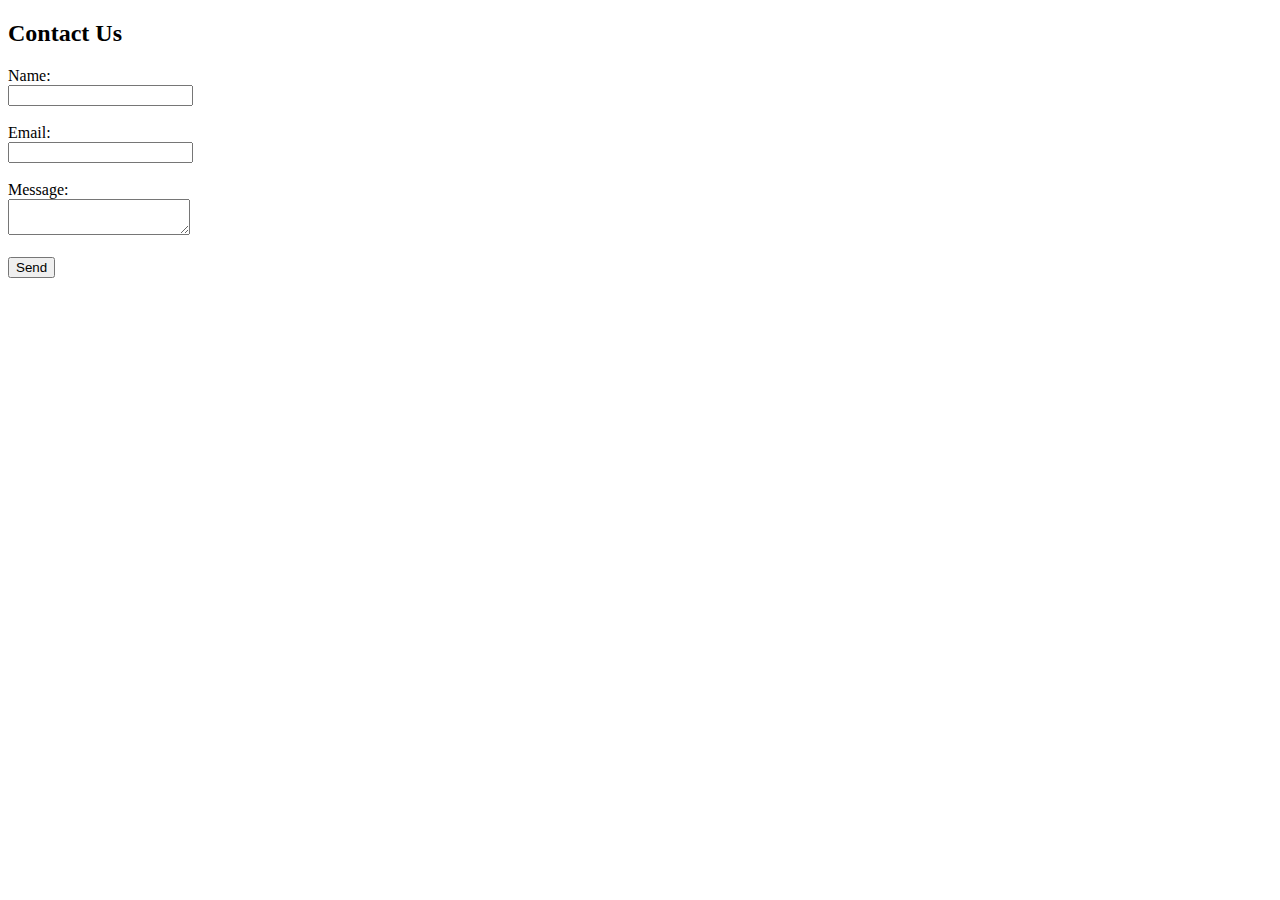
<file: index.html>
<!DOCTYPE html>
<html lang="en">
<head>
    <meta charset="UTF-8">
    <meta name="viewport" content="width=device-width, initial-scale=1.0">
    <title>Contact Form</title>
</head>
<body>
    <h2>Contact Us</h2>
    <form action="send_email.php" method="post">
        <label for="name">Name:</label><br>
        <input type="text" id="name" name="name" required><br><br>
        
        <label for="email">Email:</label><br>
        <input type="email" id="email" name="email" required><br><br>
        
        <label for="message">Message:</label><br>
        <textarea id="message" name="message" required></textarea><br><br>
        
        <button type="submit">Send</button>
    </form>
</body>
</html>
</file>
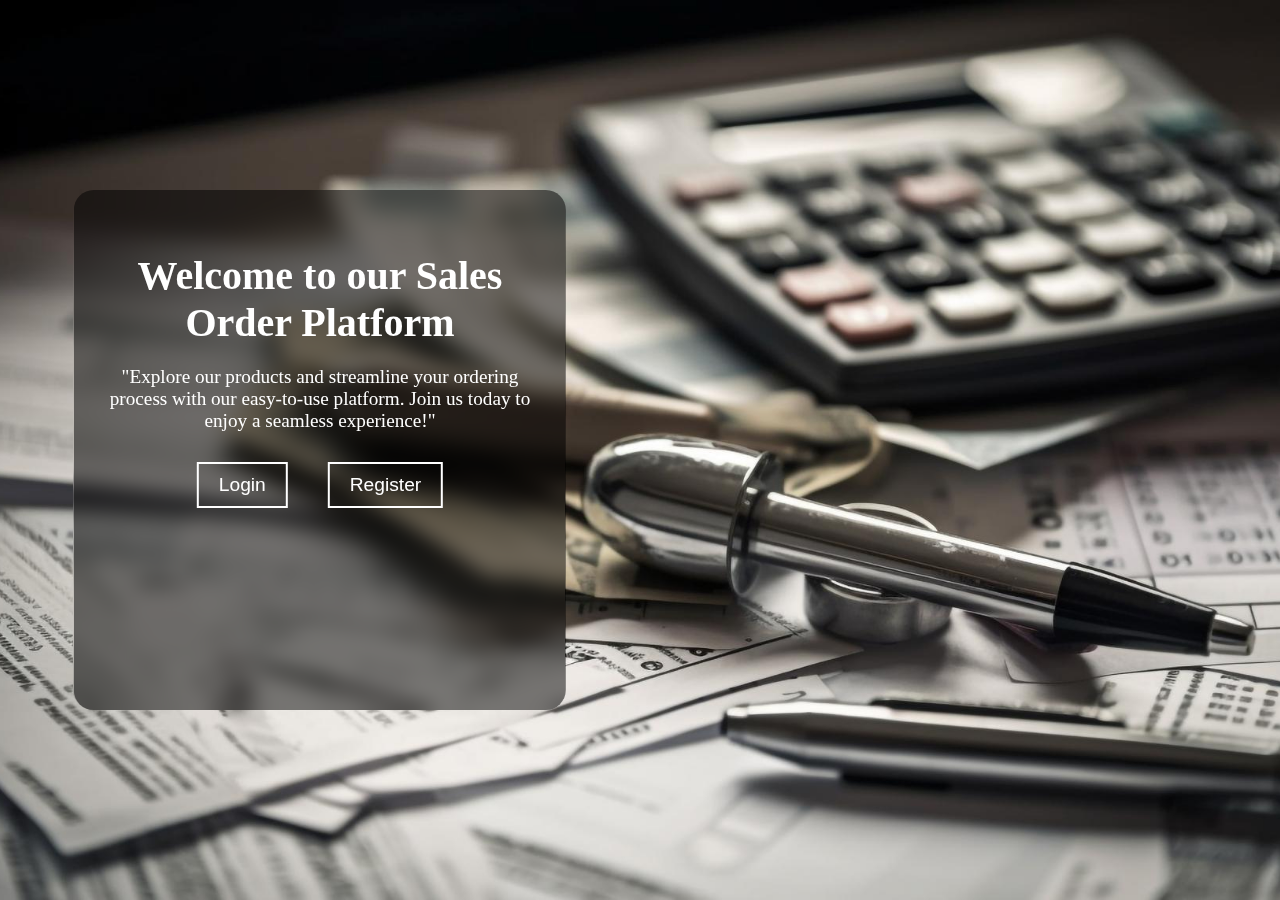
<file: main/index.html>
<!DOCTYPE html>
<html lang="en">
<head>
    <meta charset="UTF-8">
    <meta name="viewport" content="width=device-width, initial-scale=1.0">
    <link rel="stylesheet" href="../main/style.css">
    <title> SaleSyncX </title>
</head>
<body>
    <div id="content">
        <h1>Welcome to our Sales Order Platform</h1>
        <p>"Explore our products and streamline your ordering process with our easy-to-use platform. Join us today to enjoy a seamless experience!"</p>
        <div id="buttons">
            <button id="login">Login</button>
            <button id="register">Register</button>
        </div>
    </div>

<!-- New Password Box (hidden by default) -->
<!-- New Password Box (hidden by default) -->
<div id="newPasswordBox" style="display: none;">
    <div class="login-container">
        <span class="close" id="closeNewPasswordBox">&times;</span>
        <h2>New Password</h2>
        <form id="newPasswordForm" action="changepassword.php" method="post">
            <label for="newPassword"><b>New Password:</b></label>
            <br>
            <input type="password" id="newPassword" name="newPassword" required>
            <br><br>
            <label for="confirmNewPassword"><b>Confirm New Password:</b></label>
            <br>
            <input type="password" id="confirmNewPassword" name="confirmNewPassword" required>
            <br><br>
            <button id="changePasswordButton" type="submit">Change Password</button>
        </form>
    </div>
</div>

    <!-- Forgot Password Box (hidden by default) -->
<div id="forgotPasswordBox" style="display: none;">
    <div class="login-container">
        <span class="close" id="closeForgotPasswordBox">&times;</span>
        <h2>Forgot Password</h2>
        <form id="forgotPasswordForm" action="validate_username.php" method="post">
            <label for="forgotUsername"><b>Enter your username:</b></label>
            <br>
            <input type="text" id="forgotUsername" name="forgotUsername" required>
            <br><br>
            <button id="forgotPasswordButton" type="submit">Check Username</button>
        </form>
    </div>
</div>

<!-- OTP Box (hidden by default) -->
<div id="otpBox" style="display: none;">
    <div class="login-container">
        <span class="close" id="closeOTPBox">&times;</span>
        <h2>Enter OTP</h2>
        <form id="otpForm" method="post" action="validate_otp.php">
            <label for="otp"><b>Enter OTP sent to your email:</b></label>
            <br>
            <input type="text" id="otp" name="otp" required>
            <br><br>
            <button id="otpSubmitButton" type="submit">Submit OTP</button>
        </form>
    </div>
</div>

    <!-- Login Box -->
    <div id="loginBox">
        <div class="login-container">
            <span class="close" id="closeLoginBox">&times;</span>
            <form id="loginForm"> <!-- Add id attribute to the form -->
                <label for="username"><b>Username:</b></label>
                <br>
                <input type="text" id="username1" name="username1" required>
                <br><br>
                <label for="password"><b>Password:</b></label>
                <br>
                <input type="password" id="password1" name="password1" required>
                <p>forgot password?<a href="#forgotpasswordbox" id="forgotpasswordlink"> click here.</a></p>
                <p>Create an account?<a href="#registerBox" id="registerLink"> Register.</a></p>
                
                <button id="login2" type="submit">Login</button>
            </form>
        </div>
    </div>
    

    <!-- Register Box (hidden by default) -->
    <!-- Register Box (hidden by default) -->
<div id="registerBox" style="display: none;">
    <div class="register-container">
        <span class="close" id="closeRegisterBox">&times;</span>
        <h2>Registration Form</h2>
        <div id="registrationForm">
            <form action="register.php" method="post">
                <label for="registerAs">Register As:</label>
                <br>
                <select id="registerAs" name="registerAs" required>
                    <option value="salesperson">Salesperson</option>
                    <option value="company">Company</option>
                </select>
                <br><br><br>
                <!-- Company Name field (initially hidden) -->
                <div id="companyNameFields" style="display: none;">
                    <label for="companyName" id="companyNameLabel">Company Name:</label>
                    <br>
                    <input type="text" id="companyName" name="companyName">
                    <br><br>
                </div>

                <!-- First Name and Last Name fields (initially hidden) -->
                <div id="salespersonNameFields" style="display: none;">
                    <label for="firstName" id="firstNameLabel">First Name:</label>
                    <br>
                    <input type="text" id="firstName" name="firstName">
                    <br><br>

                    <label for="lastName" id="lastNameLabel">Last Name:</label>
                    <br>
                    <input type="text" id="lastName" name="lastName">
                    <br><br>
                </div>

                <label for="email">Email:</label>
                <br>
                <input type="email" id="email" name="email" required>
                <br><br>

                <label for="phone">Phone Number:</label>
                <br>
                <input type="tel" id="phone" name="phone" required>
                <br><br>

                <label for="username">Username:</label>
                <br>
                <input type="text" id="username" name="username" required>
                <br><br>

                <label for="password">Password:</label>
                <br>
                <input type="password" id="password" name="password" required>
                <br><br>

                <label for="confirmPassword">Confirm Password:</label>
                <br>
                <input type="password" id="confirmPassword" name="confirmPassword" required>
                <br><br>

                <button id="registerButton" type="submit">Register</button>
            </form>
        </div>
    </div>
</div>


    <script src="your-script.js"></script>
</body>
</html>
</file>
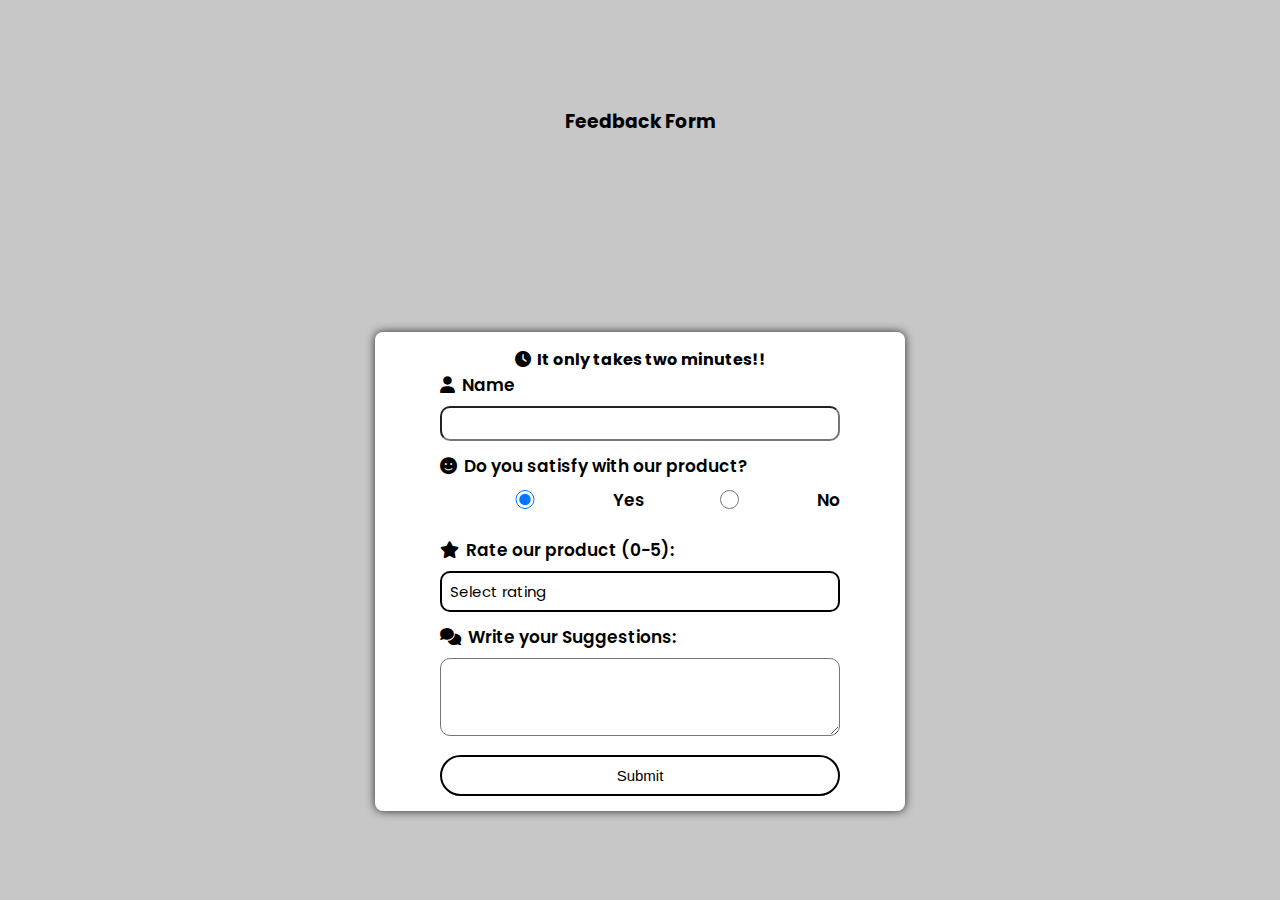
<file: sperson/feedback.html>
<!DOCTYPE html> 
<html lang="en"> 

<head> 
	<meta charset="UTF-8"> 
	<meta name="viewport"
		content="width=device-width,initial-scale=1.0"> 
	<title>Responsive Form Card</title> 
	<link rel="stylesheet" href= 
"https://cdnjs.cloudflare.com/ajax/libs/font-awesome/6.5.1/css/all.min.css"> 
	<link rel="stylesheet" href="index.css"> 
</head> 

<body> 
	<h3>Feedback Form
	</h3> 
	<script>
		// Function to get URL parameter by name
		function getUrlParam(name) {
			const urlParams = new URLSearchParams(window.location.search);
			return urlParams.get(name);
		}
		
		// Wait for DOM content to load
		document.addEventListener("DOMContentLoaded", function() {
			// Retrieve order ID from URL
			const orderID = getUrlParam('data-order-id');
			console.log(orderID);
	
			// Set order ID as the value of the hidden input field
			const orderInput = document.getElementById('order_id');
			if (orderInput) {
				orderInput.value = orderID;
			} else {
				console.error("Element with ID 'order_id' not found.");
			}
		});
	</script>
	
	<div class="form-box"> 
		<div class="textup"> 
			<i class="fa fa-solid fa-clock"></i> 
			It only takes two minutes!! 
		</div> 
		<form id="feedbackForm" action="php/submit_feedback.php" method="POST"> 
			<input type="hidden" id="order_id" name="order_id">
			<label for="uname"> 
				<i class="fa fa-solid fa-user"></i> 
				Name 
			</label> 
			<input type="text" id="uname"
				name="uname" required> 

			<label> 
				<i class="fa-solid fa-face-smile"></i> 
				Do you satisfy with our product? 
			</label> 
			<div class="radio-group"> 
				<input type="radio" id="yes"
					name="satisfy" value="yes" checked> 
				<label for="yes">Yes</label> 

				<input type="radio" id="no"
					name="satisfy" value="no"> 
				<label for="no">No</label> 
			</div> 

			<label for="rating"> 
				<i class="fa-solid fa-star"></i> 
				Rate our product (0-5): 
			</label> 
			<select id="rating" name="rating" required>
				<option value="" disabled selected>Select rating</option>
				<option value="5">5 stars</option>
				<option value="4">4 stars</option>
				<option value="3">3 stars</option>
				<option value="2">2 stars</option>
				<option value="1">1 star</option>
				<option value="0">0 stars</option>
			</select>

			<label for="msg"> 
				<i class="fa-solid fa-comments"
				style="margin-right: 3px;"></i> 
				Write your Suggestions: 
			</label> 
			<textarea id="msg" name="msg"
					rows="4" cols="10" required> 
			</textarea> 
			<button type="submit"> 
				Submit 
			</button> 
		</form> 
	</div> 

</body> 


</html>
</file>
<file: main/style.css>
/* style.css */

body {
    margin: 0;
    padding: 25%;
    overflow: hidden;
    background: url('../images/main/19983.jpg') no-repeat center center fixed;
    background-size: cover;
}

#content {
    position: absolute;
    border-radius: 20px;
    height: 50%;
    width: 33%;
    top: 50%;
    transform: translate(-50%, -50%);
    text-align: center;
    color: #fff;
    backdrop-filter: blur(10px); /* Adjust the blur strength as needed */
    background-color: rgba(0, 0, 0, 0.5); /* Adjust the alpha value for transparency */
    padding: 35px; /* Add padding to see the effect more clearly */
    animation: fadeIn 2s ease; /* Animation for fade-in effect */
}

@keyframes fadeIn {
    from {
        opacity: 0.5;
    }
    to {
        opacity: 1;
    }
}

h1 {
    font-size: 2.5em;
    margin-bottom: 20px;
}

p {
    font-size: 1.2em;
    margin-bottom: 30px;
}

#buttons {
    display: flex;
    justify-content: center;
    gap: 40px;
}

button {
    padding: 10px 20px;
    font-size: 1.2em;
    cursor: pointer;
    background-color: transparent;
    color: #fff;
    border: 2px solid #fff;
    transition: transform 0.6s ease, box-shadow 0.3s ease, background-color 0.3s ease, color 0.3s ease;
}


#register:hover {
    color: #000;
    background-color: #fff;
    transform: scale(1.1);
    box-shadow: 10px 0 15px rgba(0, 0, 0, 0.9);
}
 #login:hover {
    color: #000;
    background-color: #fff;
    transform: scale(1.1);
    box-shadow: 10px 0 15px rgba(0, 0, 0, 0.9);
}
#login2{
color:black;
border-color: black;
}

#login2:hover {
    color: rgb(255, 255, 255);
    background-color: rgb(0, 0, 0);
}

#forgotPasswordButton{
    color:black;
    border-color: black;
    }
    
#forgotPasswordButton:hover {
        color: rgb(255, 255, 255);
        background-color: rgb(0, 0, 0);
    }

    #otpSubmitButton{
        color:black;
        border-color: black;
        }
        
    #otpSubmitButton:hover {
            color: rgb(255, 255, 255);
            background-color: rgb(0, 0, 0);
        }

        
        #changePasswordButton{
            color:black;
            border-color: black;
            }
            
        #changePasswordButton:hover {
                color: rgb(255, 255, 255);
                background-color: rgb(0, 0, 0);
            }



#loginBox, #registerBox {
    display: none;
    position: fixed;
    top: 0;
    left: 0;
    width: 100%;
    height: 100%;
    background: rgba(0, 0, 0, 0.76);
    z-index: 2;
}

.login-container{
    position: absolute;
    top: 50%;
    left: 50%;
    transform: translate(-50%, -50%);
    text-align: center;
    color: rgb(0, 0, 0);
    padding: 20px;
    padding-top: 60px;
    background-color: rgba(255, 255, 255, 0.9);
    border-radius: 10px;
    width: 25%;
    height: 60%;
}

.close {
    position: absolute;
    top: 10px;
    right: 10px;
    font-size: 2em;
    cursor: pointer;
    color: rgb(0, 0, 0);
    padding-right: 10px;
}


form label {
    font-weight: bold;
    display: block;
    margin-bottom: 5px;
}

form input {
    width: 70%;
    padding: 10px;
    padding-bottom: 2px;
    margin-bottom: 15px;
    border: none;
    border-bottom: 1px solid black;
    outline: none;
    background-color: rgba(255, 255, 255, 0.7);
}

p a {
    color: rgb(88, 85, 85);
}

p a:hover {
    text-decoration: underline;
    color: darkgrey;
}

.register-container {
    position: absolute;
    top: 50%;
    left: 50%;
    transform: translate(-50%, -50%);
    text-align: center;
    color: rgb(0, 0, 0);
    padding: 30px;
    background-color: rgba(255, 255, 255, 0.9);
    border-radius: 10px;
    width: 36%;
    height: 66%;
}



/* Add these styles to your existing CSS */
.register-container h2{
    margin: 20px;
}

#registrationForm {
    max-height: 85%; /* Set a maximum height for the registration form */
    overflow-y: auto; /* Enable vertical scrolling for the registration form */
    text-align: left;
    padding-right: 10px; /* Add some right padding to prevent horizontal scrollbar */
}

#registrationForm label {
    font-weight: bold;
    display: block;
    margin-bottom: 5px;
}

#registrationForm input, #registrationForm select {
    padding: 10px;
    margin-bottom: 15px;
    border: none;
    border-bottom: 1px solid black;
    outline: none;
    background-color: rgba(255, 255, 255, 0.7);
}

#registerButton{
    color:black;
    border-color: black;
    }
    
#registerButton:hover {
    color: rgb(255, 255, 255);
    background-color: rgb(0, 0, 0);
}
    

::-webkit-scrollbar-track
{
	background-color: rgba(255, 255, 255, 0.9);
}

::-webkit-scrollbar
{
	width: 8px;
	background-color:  rgba(255, 255, 255, 0.9);
}

::-webkit-scrollbar-thumb
{
	background-color: #000000;
	border-radius: 10px;
}
</file>
<file: sperson/index.css>
/*style.css */
@import url( 
'https://fonts.googleapis.com/css2?family=Poppins&display=swap'); 

body { 
	margin: 0; 
	display: flex; 
	align-items: center; 
	justify-content: space-around; 
	flex-direction: column; 
	height: 100vh; 
	background-color: #c7c7c7; 
	font-family: 'Poppins', sans-serif; 

} 

.textup { 
	text-align: center; 
	color: rgb(0, 0, 0); 
	font-weight: 700; 
} 

i { 
	margin-right: 3px; 
} 

.form-box { 
	background-color: #fff; 
	box-shadow: 0 0 10px rgba(0, 0, 0, 0.8); 
	padding: 15px; 
	border-radius: 8px; 
	width: 500px; 
} 

form { 
	max-width: 400px; 
	margin: 0 auto; 
} 

.radio-group { 
	display: flex; 
	margin-bottom: 16px; 
} 

input[type="radio"] { 
	margin-right: 8px; 
} 

label { 
	display: block; 
	margin-bottom: 8px; 
	font-size: 17px; 
	color: rgb(0, 0, 0); 
	font-weight: 600; 
} 

input, 
textarea { 
	width: 100%; 
	padding: 8px; 
	margin-bottom: 12px; 
	box-sizing: border-box; 
	border-radius: 10px; 

} 

button { 
	background-color: #ffffff; 
	color: rgb(0, 0, 0); 
	padding: 10px; 
	
    border: 2px solid rgb(0, 0, 0);
	border-radius: 25px; 
	cursor: pointer; 
	width: 100%; 
	font-size: 15px; 
	transition: .2s linear; 
} 

button:hover { 
    color: rgb(255, 255, 255);
    background-color: rgb(0, 0, 0);
	border: none; 
	transform: translateY(-10px); 
} 

h1 { 
	color: rgb(0, 0, 0); 
}

select {
    width: 100%;
    padding: 8px;
    margin-bottom: 12px;
    box-sizing: border-box;
    border-radius: 10px;
    border: 2px solid #000;
    font-size: 15px;
    font-family: 'Poppins', sans-serif;
    appearance: none;
    background-color: #fff;
    cursor: pointer;
}

select:hover {
    background-color: #f3f3f3;
}
</file>
